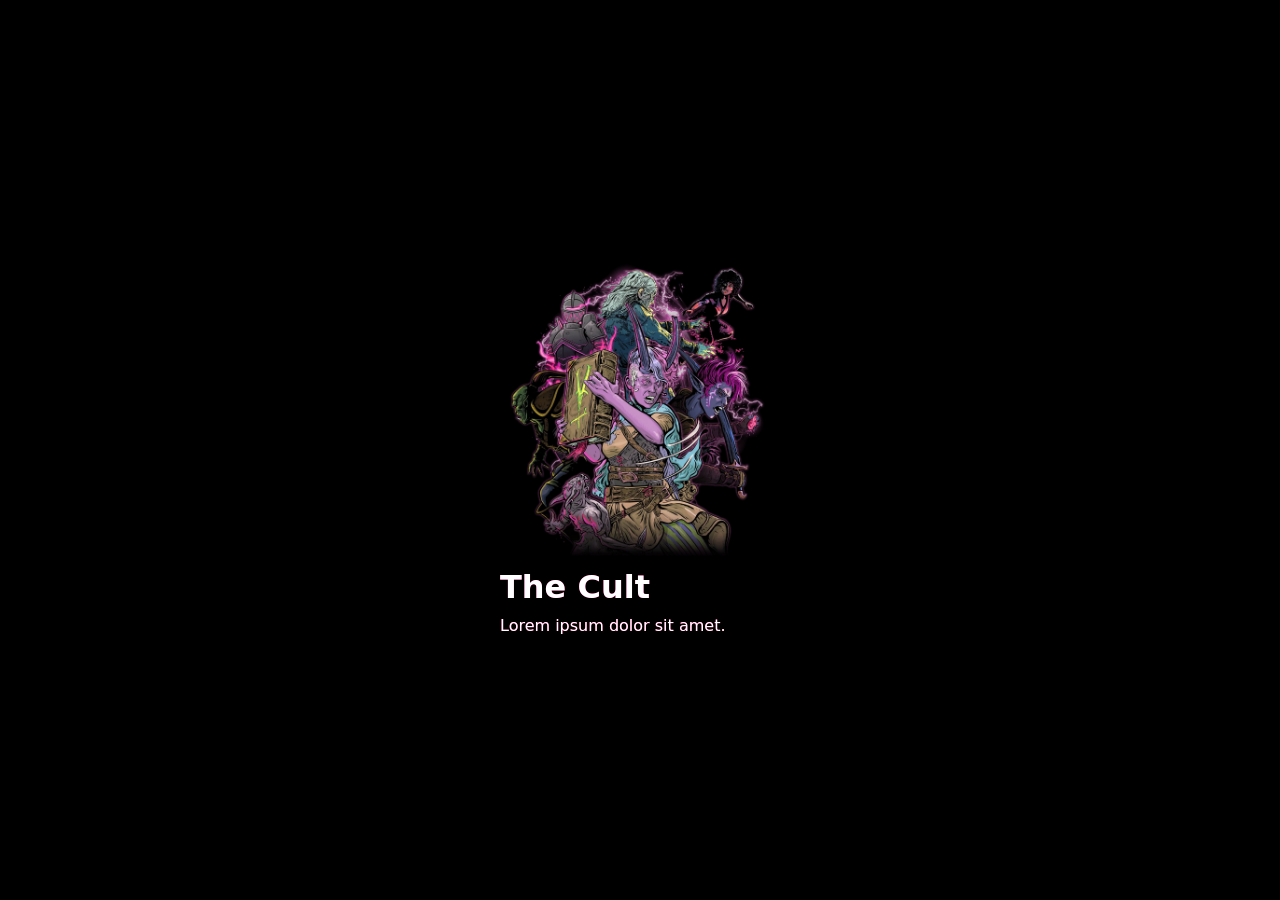
<file: Cult/index.html>
<!DOCTYPE html>
<html lang="en">
<head>
    <meta charset="UTF-8">
    <meta name="viewport" content="width=device-width, initial-scale=1.0">
    <title>Document</title>
    <link rel="stylesheet" href="style.css">
</head>
<body>
    <div class="box">
        <img src="WebCollage_angryedit.webp" 
        alt="">
        <h1>The Cult</h1>
        <p>Lorem ipsum dolor sit amet.</p>
    </div>
    
</body>
</html>
</file>
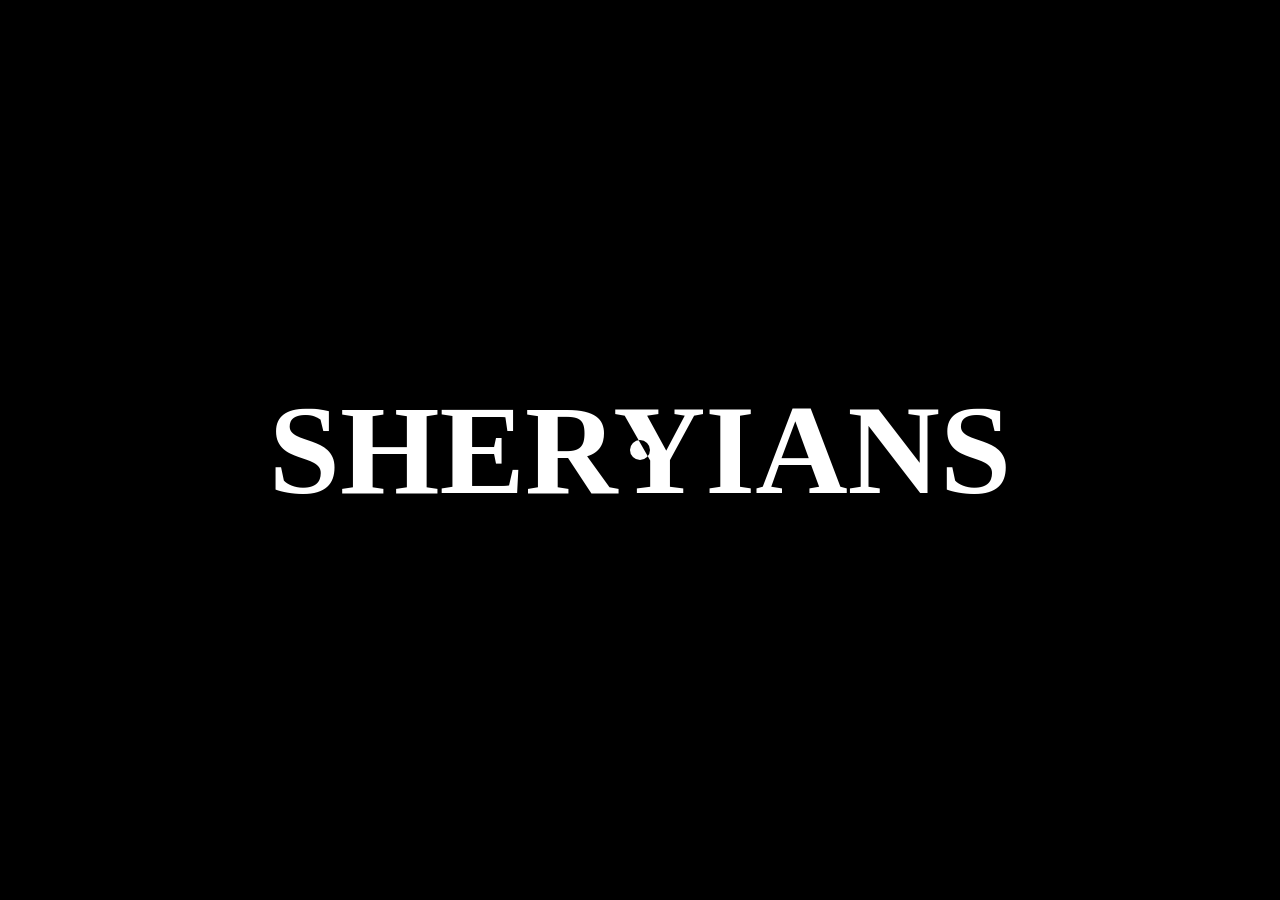
<file: custom cursor/index.html>
<!DOCTYPE html>
<html lang="en">
<head>
    <meta charset="UTF-8">
    <meta name="viewport" content="width=device-width, initial-scale=1.0">
    <title>Document</title>
    <link rel="stylesheet" href="style.css">
</head>
<body>
    <div id="main">
        <div class="cursor"></div>
        <h1>SHERYIANS</h1>
    </div>

    <script src="script.js"></script>
</body>
</html>
</file>
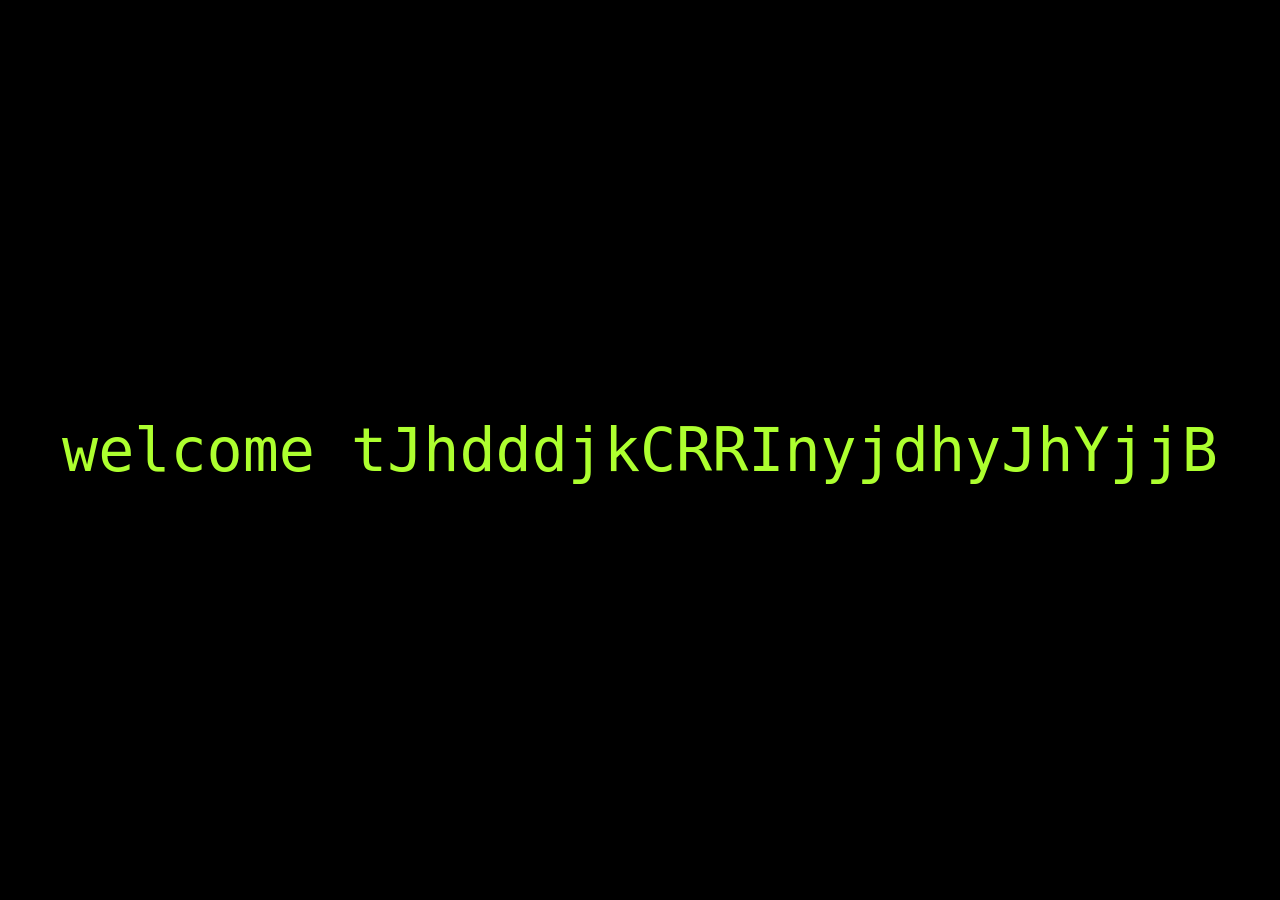
<file: Matrix-Text/index.html>
<!DOCTYPE html>
<html lang="en">
<head>
    <meta charset="UTF-8">
    <meta name="viewport" content="width=device-width, initial-scale=1.0">
    <title>Document</title>
    <link rel="stylesheet" href="style.css">
</head>
<body>
    <p>welcome to the admin dashboard,USER!</p>

    

    <script src="script.js"></script>
</body>
</html>
</file>
<file: Cult/style.css>
*{
    margin: 0%;
    padding: 0;
    box-sizing: border-box;
}
html,body{
    height: 100%;
    width: 100%;
    
}
html{
    font-family: system-ui, -apple-system, BlinkMacSystemFont, 'Segoe UI', Roboto, Oxygen, Ubuntu, Cantarell, 'Open Sans', 'Helvetica Neue', sans-serif;
}

body{
    background-color: black;
    display: flex;
    align-items: center;
    justify-content: center;
}

@property --rotate {
    syntax: "<angle>";
    initial-value: 0deg;
    inherits: false;

}

@keyframes borderAnimate{
    from {
        --rotate:0deg;

    }
    to{
        --rotate:360deg;
    }

}

.box{
    max-width:300px;
    padding-inline: 10px;
    padding-bottom: 10px;
    color: whitesmoke;
    gap: 10px;
    /*box-shadow: 0 0 60px rgb(255,0,123);*/
    flex-direction: column;
    
    background: 
        linear-gradient(black) padding-box,
        conic-gradient(from var(--rotate),black,rgb(255,0,123),black) border-box;
    border: 0px solid rgba(255, 255, 255, 0);
    animation: borderAnimate 3s;
    animation-iteration-count: infinite;
    animation-timing-function: linear;
    border-radius: 15px;
    display: flex; 
    animation-play-state:paused ;
    border-width: 0px;
    transition: all 0.3s linear;
    box-shadow: 0 0 0px rgb(255,0,195);
    color: white;
    text-shadow: 0 0 0px rgb(255,0,123);
}

.box img{
    width: 100%;
}

.box:hover{
    animation-play-state: running;
    border-width: 5px;
    box-shadow: 0 0 50px rgb(255,0,195);
    color: rgb(255,0,123);
    text-shadow: 0 0 10px rgb(255,0,123);
}
</file>
<file: custom cursor/style.css>
*{
    margin: 0;
    padding: 0;
    box-sizing: border-box;
    font-family: 'Gilroy';
    color: #fff;
}

html,body{
    height: 100%;
    width: 100%;
}

#main{
    height: 100%;
    width: 100%;
    background-color: rgb(0,0,0);
    display: flex;
    justify-content: center;
    align-items: center;

}

.cursor{
    height: 20px;
    width: 20px;
    mix-blend-mode: difference;
    border-radius: 50%;
    background-color: white;
    position: absolute;
    transition: all linear 0.2s;
}
h1{
    font-size: 10vw;
    font-weight: 900;
}
</file>
<file: Matrix-Text/style.css>
*{
    margin: 0%;
    padding: 0;
    box-sizing: border-box;
}
html,body{
    height: 100%;
    width: 100%;
    
}

body{
    background-color: black;
    display: flex;
    align-items: center;
    justify-content: center;
}
p{
    color: greenyellow;
    font-family: monospace;
    font-size: 60px;
}
</file>
